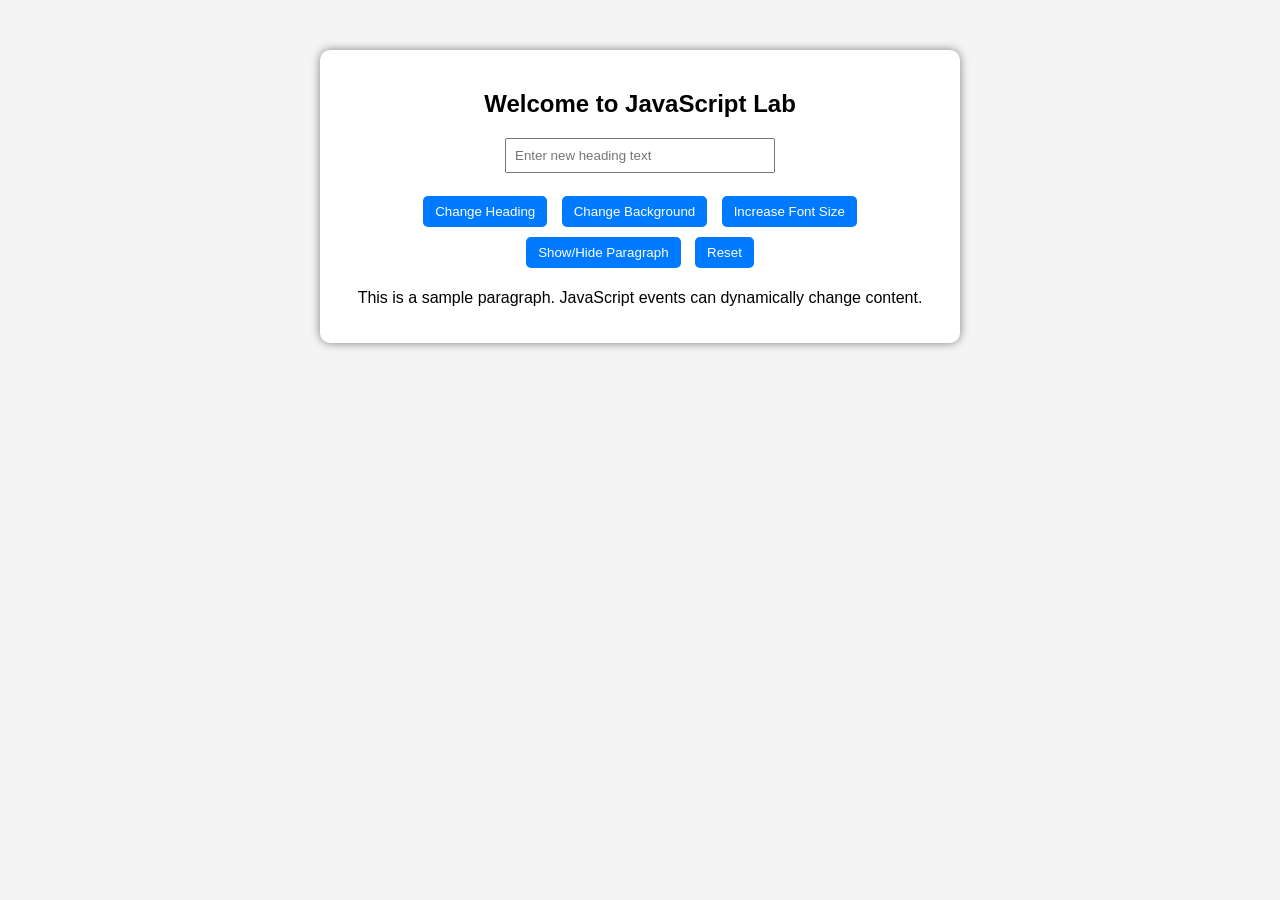
<file: Exp6.html>
<!DOCTYPE html>
<html>
<head>
<title>Dynamic Content Changer</title>
<link rel="stylesheet" href="Exp6.css">
</head>
<body>
<div class="container">
<h2 id="mainHeading">Welcome to JavaScript Lab</h2>
<input type="text" id="userInput" placeholder="Enter new heading text">
<br><br>
<button id="changeTextBtn">Change Heading</button>

<button id="bgColorBtn">Change Background</button>
<button id="fontSizeBtn">Increase Font Size</button>
<button id="toggleBtn">Show/Hide Paragraph</button>
<button id="resetBtn">Reset</button>
<p id="paragraph">
This is a sample paragraph. JavaScript events can dynamically change content.
</p>
</div>
<script src="Exp6.js"></script>
</body>
</html>
</file>
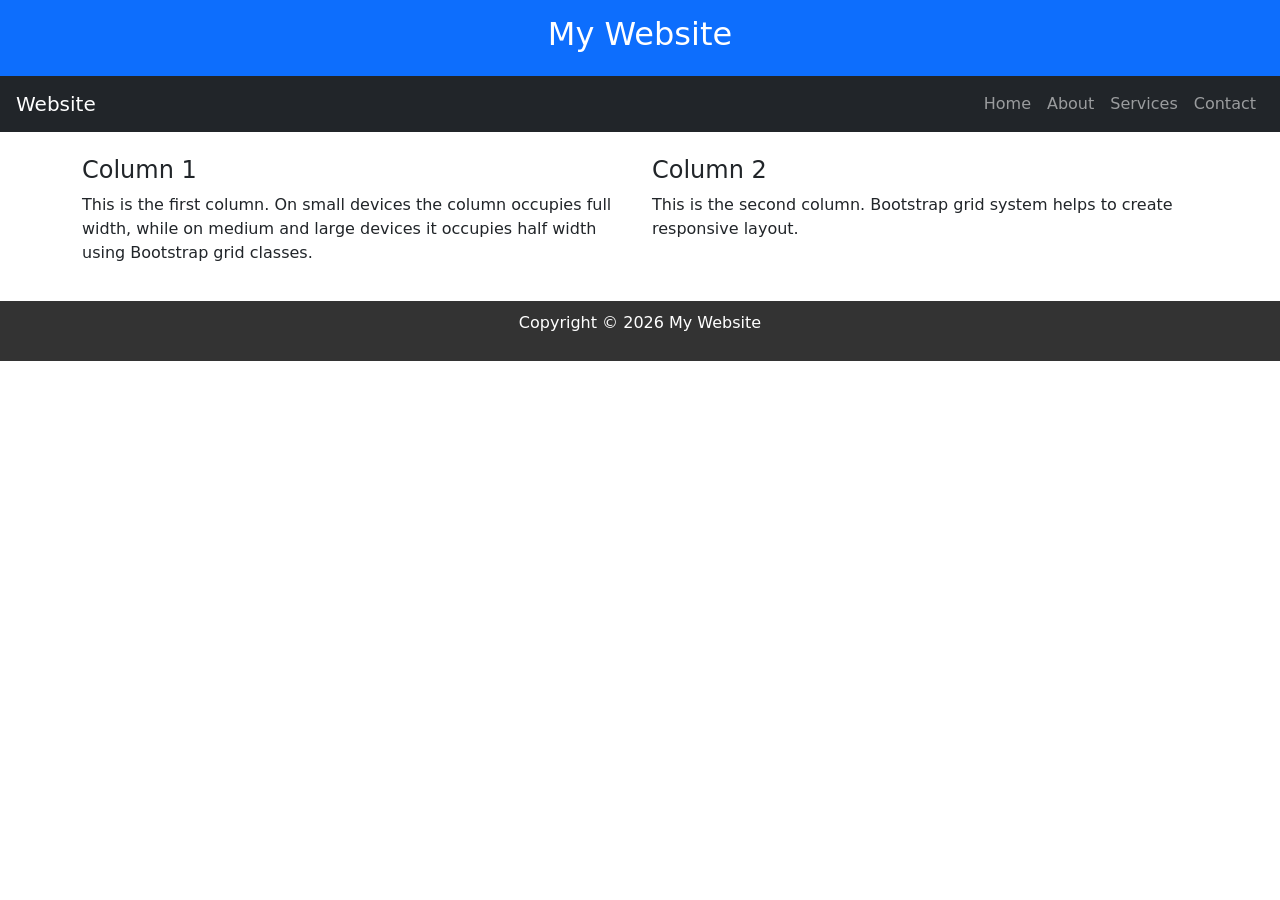
<file: Experiment1.html>
<!DOCTYPE html>
<html>
<head>
<title>Responsive Web Page using Bootstrap Grid</title>
<meta name="viewport" content="width=device-width, initial-scale=1">
<!-- Bootstrap CSS -->
<link rel="stylesheet" href="https://cdn.jsdelivr.net/npm/bootstrap@5.3.2/dist/css/bootstrap.min.css">
<style>
header{
background-color:#0d6efd;
color:white;
text-align:center;
padding:15px;
}

footer{
background-color:#333;
color:white;
text-align:center;
padding:10px;
margin-top:20px;
}
</style>
</head>
<body>
<!-- Header -->
<header>
<h2>My Website</h2>
</header>
<!-- Navigation -->
<nav class="navbar navbar-dark bg-dark navbar-expand-lg">
<a class="navbar-brand ms-3" href="#">Website</a>
<ul class="navbar-nav ms-auto me-3">
<li class="nav-item">
<a class="nav-link" href="#">Home</a>
</li>

<li class="nav-item">
<a class="nav-link" href="#">About</a>
</li>
<li class="nav-item">
<a class="nav-link" href="#">Services</a>
</li>
<li class="nav-item">
<a class="nav-link" href="#">Contact</a>
</li>
</ul>
</nav>
<!-- Content -->
<div class="container mt-4">
<div class="row">
<div class="col-md-6 col-sm-12">
<h4>Column 1</h4>
<p>
This is the first column.
On small devices the column occupies full width, while on medium and large devices it occupies half width using Bootstrap grid classes. </p>
</div>
<div class="col-md-6 col-sm-12">
<h4>Column 2</h4>
<p>
This is the second column.
Bootstrap grid system helps to create responsive layout.
</p>
</div>
</div>
</div>
<!-- Footer -->
<footer>
<p>Copyright © 2026 My Website</p>
</footer>
</body>
</html>
</file>
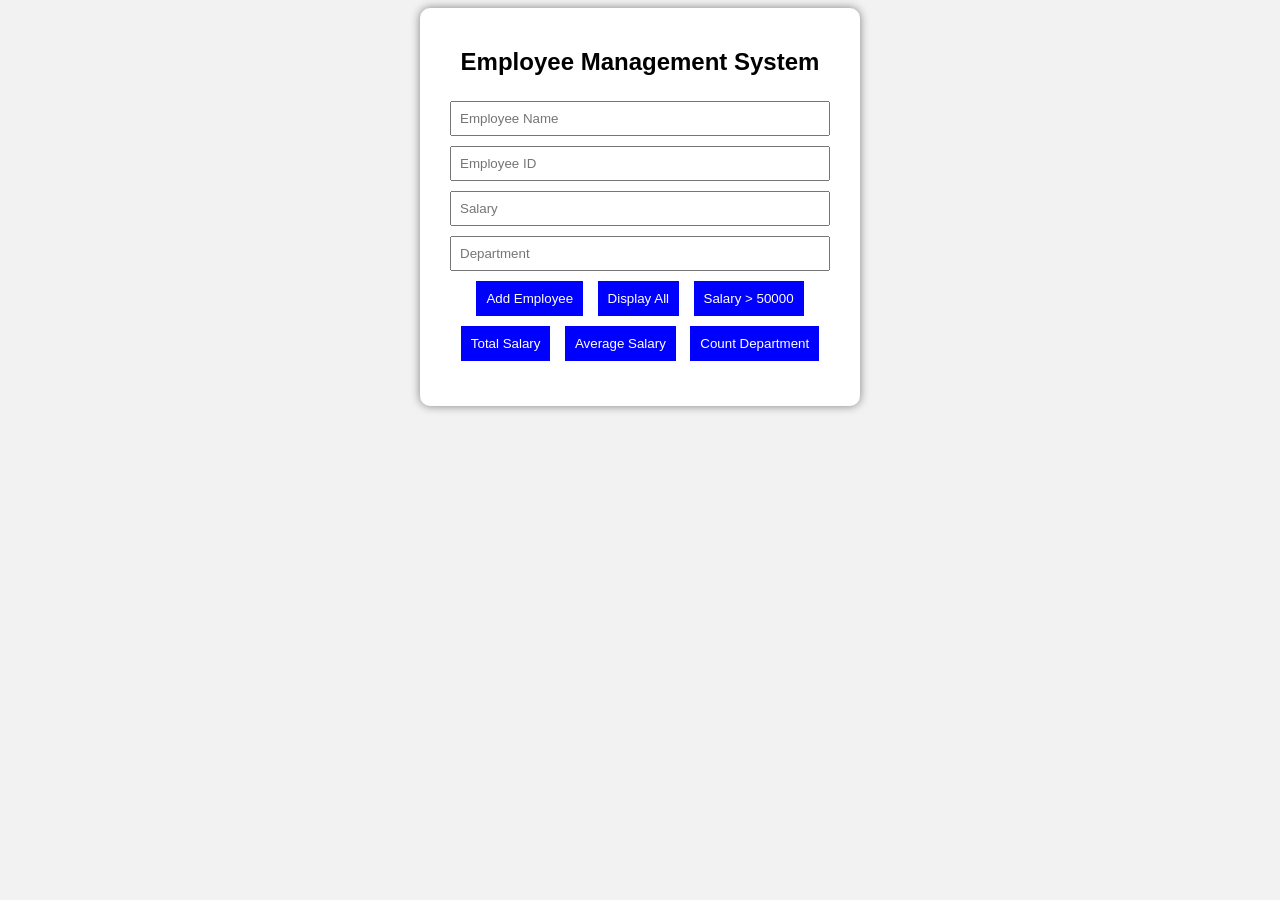
<file: Experiment5.html>
<!DOCTYPE html>
<html>
<head>
<title>Employee Management</title>
<style>
body{
font-family: Arial;
background:#f2f2f2;
text-align:center;
}
.container{
width:400px;
margin:auto;
background:white;
padding:20px;
border-radius:10px;
box-shadow:0px 0px 10px gray;
}
input{
width:90%;
padding:8px;
margin:5px;
}
button{
padding:10px;
margin:5px;
background:blue;
color:white;
border:none;
cursor:pointer;
}
#result{
margin-top:20px;
text-align:left;
}
</style>
</head>
<body>
<div class="container">
<h2>Employee Management System</h2>
<input type="text" id="name" placeholder="Employee Name">
<input type="text" id="id" placeholder="Employee ID">
<input type="number" id="salary" placeholder="Salary">
<input type="text" id="dept" placeholder="Department">
<br>	
<button onclick="addEmployee()">Add Employee</button>
<button onclick="displayEmployees()">Display All</button>
<button onclick="filterSalary()">Salary > 50000</button>
<button onclick="totalSalary()">Total Salary</button>
<button onclick="averageSalary()">Average Salary</button>
<button onclick="countDepartment()">Count Department</button>
<div id="result"></div>

</div>
<script>
let employees = [];
function addEmployee(){
let name=document.getElementById("name").value;
let id=document.getElementById("id").value;
let salary=parseInt(document.getElementById("salary").value);
let dept=document.getElementById("dept").value;
let emp={
name:name,
id:id,
salary:salary,
department:dept
};
employees.push(emp);
alert("Employee Added");
}
function displayEmployees(){
let output="";
for(let emp of employees){
output+=emp.name+" | "+emp.id+" | "+emp.salary+" | "+emp.department+"<br>";
}
document.getElementById("result").innerHTML=output;
}
function filterSalary(){
let filtered=employees.filter(e=>e.salary>50000);

let output="";
for(let emp of filtered){
output+=emp.name+" | "+emp.salary+"<br>";
}
document.getElementById("result").innerHTML=output;
}
function totalSalary(){
let total=0;
for(let emp of employees){
total+=emp.salary;
}
document.getElementById("result").innerHTML="Total Salary = "+total;
}
function averageSalary(){
let total=0;
for(let emp of employees){
total+=emp.salary;
}
let avg=total/employees.length;
document.getElementById("result").innerHTML="Average Salary = "+avg;
}
function countDepartment(){
let dept=prompt("Enter Department Name");
let count=0;
for(let emp of employees){
if(emp.department==dept){
count++;
}
}
document.getElementById("result").innerHTML="Employees in "+dept+" = "+count;
}
</script>
</body>
</html>
</file>
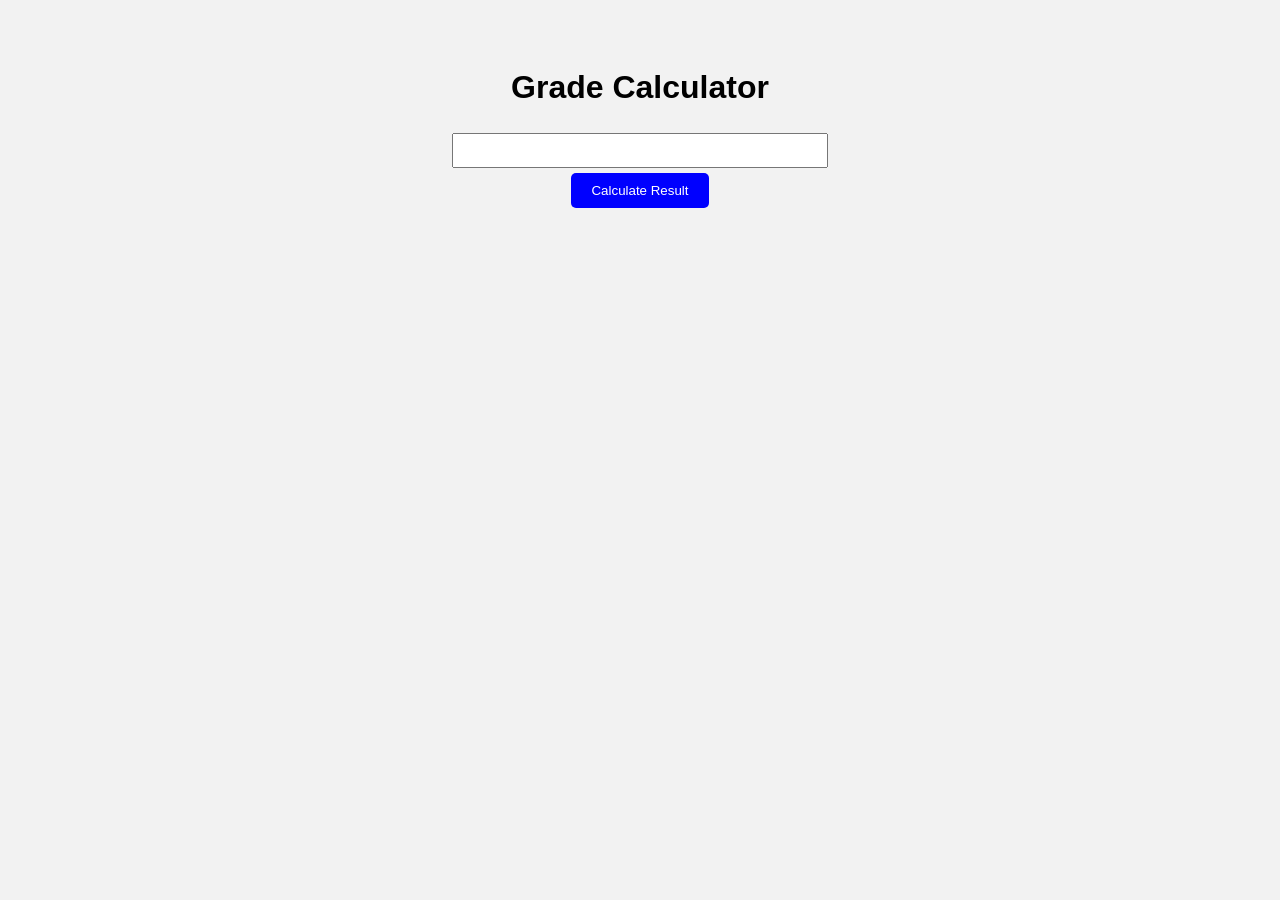
<file: index1.html>
<!DOCTYPE html>
<html lang="en">
<head>
    <meta charset="UTF-8">
    <meta name="viewport" content="width=device-width, initial-scale=1.0">
    <title>Document</title>
    <link rel="stylesheet" href="style1.css">
</head>
<body>
    <h1>Grade Calculator</h1>
    <form action="#">
        <input type="number" id="subjects">
    </form>
    <button onclick="calculateResult()">Calculate Result</button>
    <div id="result"></div>
    <script src="./exp1.js"></script>
</body>
</html>
</file>
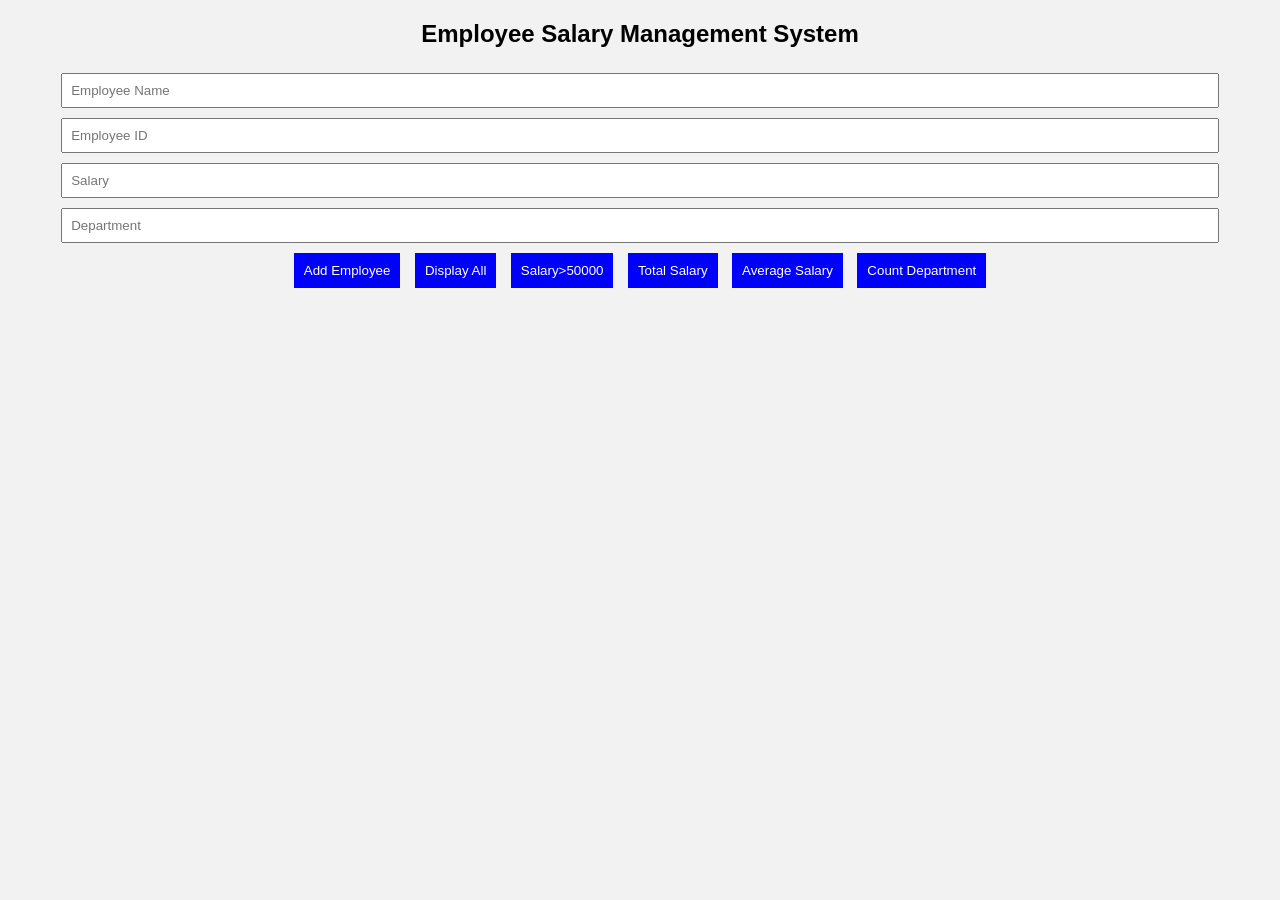
<file: index2.html>
<!DOCTYPE html>
<html lang="en">
<head>
    <meta charset="UTF-8">
    <meta name="viewport" content="width=device-width, initial-scale=1.0">
    <title>Document</title>
    <link rel="stylesheet" href="style2.css">
</head>
<body>
    <h2>Employee Salary Management System</h2>
    <input type="text" id="name" placeholder="Employee Name" />
    <input type="text" id="id" placeholder="Employee ID" />
    <input type="number" id="salary" placeholder="Salary" />
    <input type="text" id="dept" placeholder="Department" />
    <br>
    <button onclick="addEmployee()">Add Employee</button>
    <button onclick="displayEmployees()">Display All</button>
    <button onclick="filterSalary()">Salary>50000</button>
    <button onclick="totalSalary()">Total Salary</button>
    <button onclick="averageSalary()">Average Salary</button>
    <button onclick="countDepartment()">Count Department</button>
    <div id="result"></div>

    <script src="./exp2.js"></script>
</body>
</html>
</file>
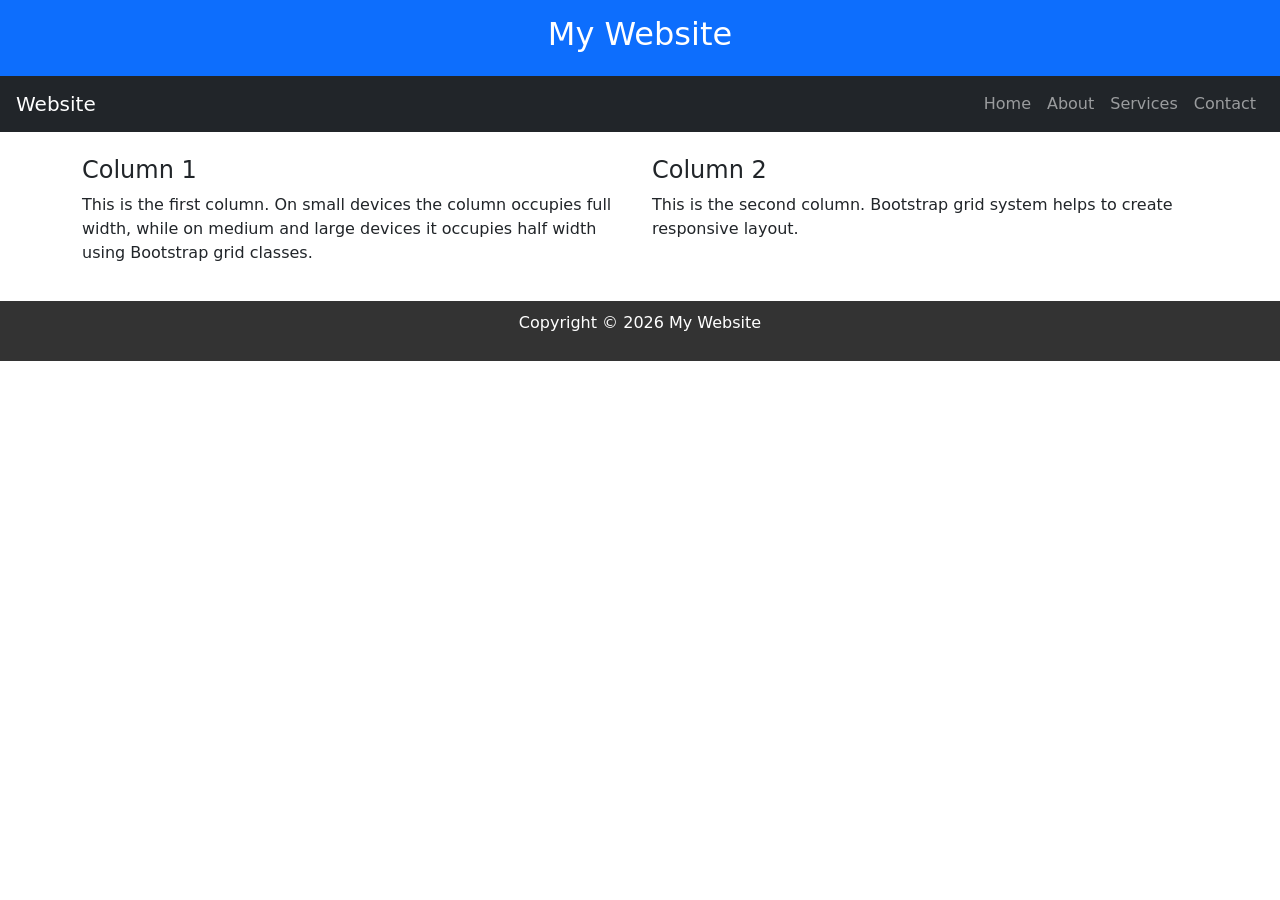
<file: navbar.html>
<!DOCTYPE html>
<html>
<head>
    <title>Responsive Web Page using Bootstrap Grid</title>
    <meta name="viewport" content="width=device-width, initial-scale=1">
    <link rel="stylesheet" href="https://cdn.jsdelivr.net/npm/bootstrap@5.3.2/dist/css/bootstrap.min.css">
    <style>
        header{
            background-color:#0d6efd;
            color:white;
            text-align:center;
            padding:15px;
        }

        footer{
            background-color:#333;
            color:white;
            text-align:center;
            padding:10px;
            margin-top:20px;
        }
    </style>
</head>
<body>
    <header>
    <h2>My Website</h2>
    </header>
    <nav class="navbar navbar-dark bg-dark navbar-expand-lg">
        <a class="navbar-brand ms-3" href="#">Website</a>
        <ul class="navbar-nav ms-auto me-3">
            <li class="nav-item"><a class="nav-link" href="#">Home</a></li>
            <li class="nav-item"><a class="nav-link" href="#">About</a></li>
            <li class="nav-item"><a class="nav-link" href="#">Services</a></li>
            <li class="nav-item"><a class="nav-link" href="#">Contact</a></li>
        </ul>
    </nav>

    <div class="container mt-4">
        <div class="row">
            <div class="col-md-6 col-sm-12">
                <h4>Column 1</h4>
                <p> 
                    This is the first column. On small devices the column occupies full width, while on medium and large devices it occupies half width using Bootstrap grid classes. 
                </p>
            </div>
            <div class="col-md-6 col-sm-12">
                <h4>Column 2</h4>
                <p>
                    This is the second column. Bootstrap grid system helps to create responsive layout.
                </p>
            </div>
        </div>
    </div>
    
    <footer>
        <p>Copyright © 2026 My Website</p>
    </footer>
</body>
</html>
</file>
<file: Exp6.css>
body {
font-family: Arial;
background-color: #f4f4f4;
text-align: center;
}
.container {
width: 600px;
margin: 50px auto;
padding: 20px;
background: white;
border-radius: 10px;
box-shadow: 0 0 10px gray;
}

button {
padding: 8px 12px;
margin: 5px;
background-color: #007bff;
color: white;
border: none;
border-radius: 5px;
cursor: pointer;
}
button:hover {
background-color: #0056b3;
}
input {
padding: 8px;
width: 250px;
}
</file>
<file: style1.css>
body{
    font-family: Arial;
    background-color:#f2f2f2;
    text-align:center;
    padding:40px;
}
input{
    padding: 8px;
    margin: 5px;
    width: 30%;
}
button{
    padding:10px 20px; 
    background-color:blue;
    color:white;
    border:none;
    border-radius:5px;
    cursor:pointer;
}
button:hover{
    background-color:darkblue;
}
#result{
    margin-top:20px;
    font-weight:bold;
    font-size:18px;
}
</file>
<file: style2.css>
body{
    font-family: Arial;
    background:#f2f2f2;
    text-align:center;
}
input{
    width:90%;
    padding:8px;
    margin:5px;
}
button{
    padding:10px;
    margin:5px;
    background:blue;
    color:white;
    border:none;
    cursor:pointer;
}
#result{
    margin-top:20px;
    text-align:left;
}
</file>
